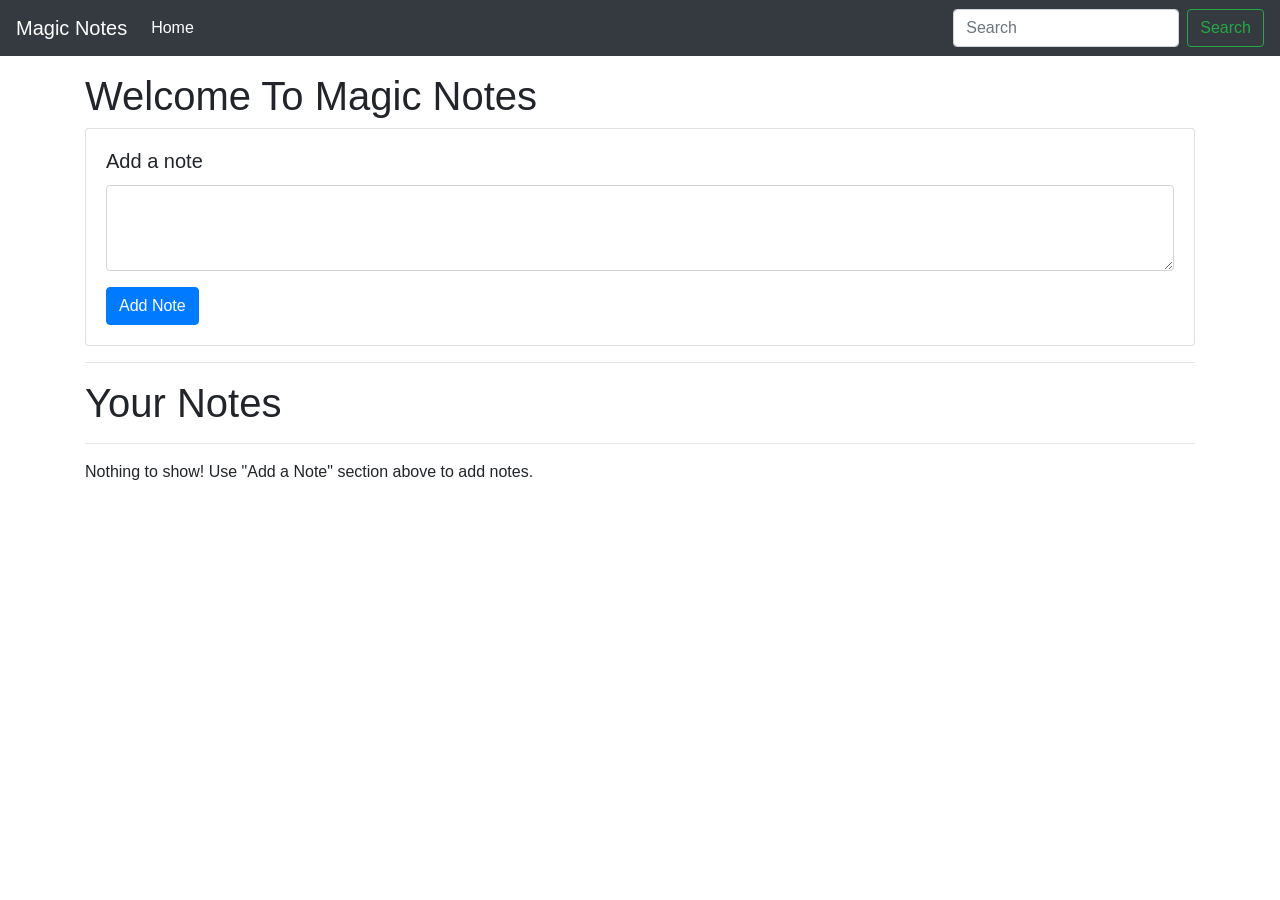
<file: Notes App/index.html>
<!DOCTYPE html>
<html lang="en">

<head>
    <meta charset="UTF-8">
    <meta name="viewport" content="width=device-width, initial-scale=1.0">
    <meta http-equiv="X-UA-Compatible" content="ie=edge">
    <title>Notes App</title>
    <link rel="stylesheet" href="https://stackpath.bootstrapcdn.com/bootstrap/4.3.1/css/bootstrap.min.css"
        integrity="sha384-ggOyR0iXCbMQv3Xipma34MD+dH/1fQ784/j6cY/iJTQUOhcWr7x9JvoRxT2MZw1T" crossorigin="anonymous">
</head>

<body>

    <nav class="navbar navbar-expand-lg navbar-dark bg-dark">
        <a class="navbar-brand" href="#">Magic Notes</a>
        <button class="navbar-toggler" type="button" data-toggle="collapse" data-target="#navbarSupportedContent"
            aria-controls="navbarSupportedContent" aria-expanded="false" aria-label="Toggle navigation">
            <span class="navbar-toggler-icon"></span>
        </button>

        <div class="collapse navbar-collapse" id="navbarSupportedContent">
            <ul class="navbar-nav mr-auto">
                <li class="nav-item active">
                    <a class="nav-link" href="#">Home <span class="sr-only">(current)</span></a>
                </li>

            </ul>
            <form class="form-inline my-2 my-lg-0">
                <input class="form-control mr-sm-2" id="searchTxt" type="search" placeholder="Search" aria-label="Search">
                <button class="btn btn-outline-success my-2 my-sm-0" type="submit">Search</button>
            </form>
        </div>
    </nav>


    <div class="container my-3">
        <h1>Welcome To Magic Notes</h1>
        <div class="card">
            <div class="card-body">
                <h5 class="card-title">Add a note</h5>
                <div class="form-group">
                    <textarea class="form-control" id="addTxt" rows="3"></textarea>
                </div>
                <button class="btn btn-primary" id="addBtn">Add Note</button>
            </div>
        </div>
        <hr>
        <h1>Your Notes</h1>
        <hr>
        <div id="notes" class="row container-fluid"> </div>
    </div>

    <script src="https://code.jquery.com/jquery-3.3.1.slim.min.js"
        integrity="sha384-q8i/X+965DzO0rT7abK41JStQIAqVgRVzpbzo5smXKp4YfRvH+8abtTE1Pi6jizo"
        crossorigin="anonymous"></script>
    <script src="https://cdnjs.cloudflare.com/ajax/libs/popper.js/1.14.7/umd/popper.min.js"
        integrity="sha384-UO2eT0CpHqdSJQ6hJty5KVphtPhzWj9WO1clHTMGa3JDZwrnQq4sF86dIHNDz0W1"
        crossorigin="anonymous"></script>
    <script src="https://stackpath.bootstrapcdn.com/bootstrap/4.3.1/js/bootstrap.min.js"
        integrity="sha384-JjSmVgyd0p3pXB1rRibZUAYoIIy6OrQ6VrjIEaFf/nJGzIxFDsf4x0xIM+B07jRM"
        crossorigin="anonymous"></script>
    <script src="js/app.js"></script>
</body>

</html>
</file>
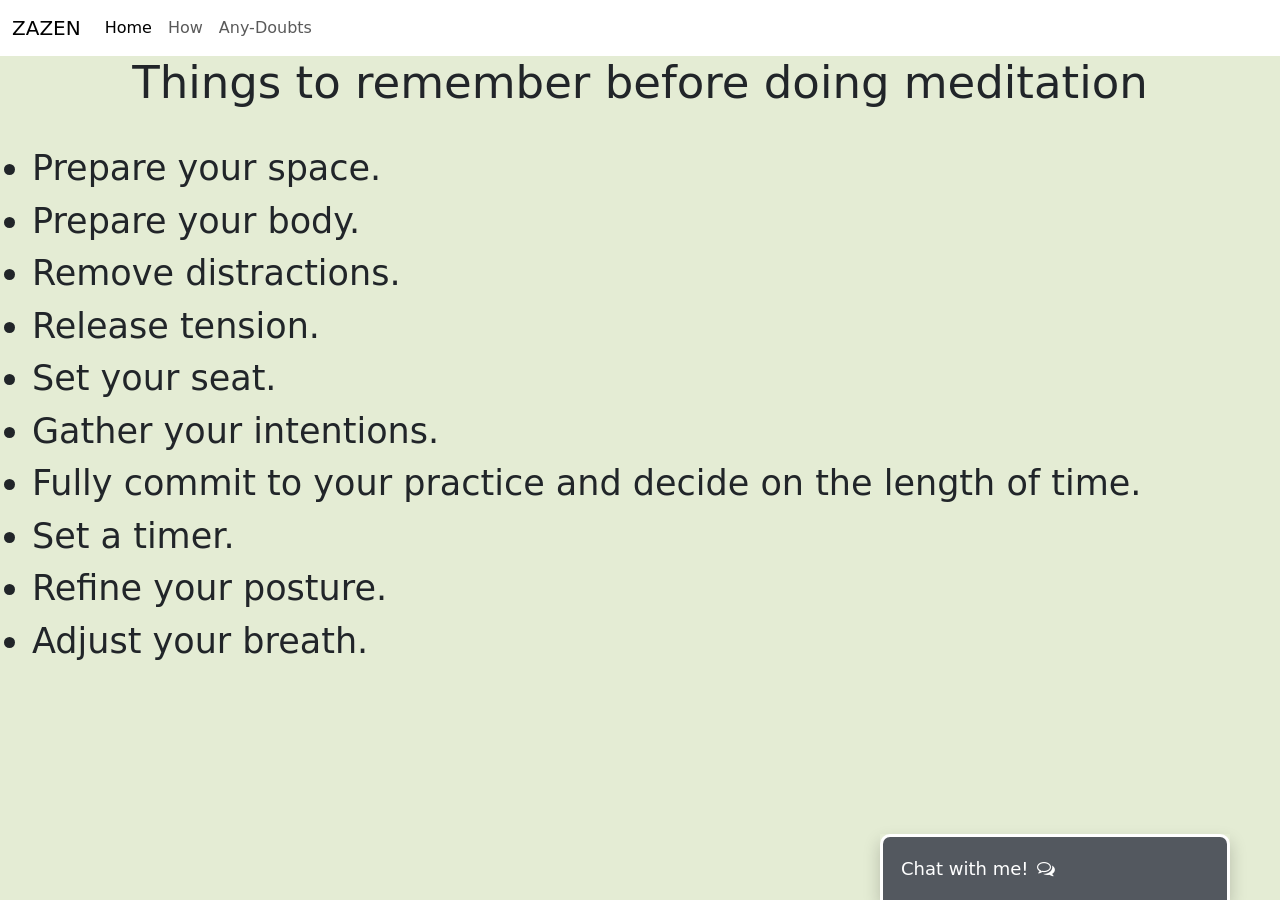
<file: Zazen/index1.html>
<!DOCTYPE html>
<html lang="en">

<head>
    <meta charset="UTF-8">
    <meta http-equiv="X-UA-Compatible" content="IE=edge">
    <meta name="viewport" content="width=device-width, initial-scale=1.0">
    <title>Chat Bot</title>

    <link rel="stylesheet" href="static/css/chat.css">
    <link rel="stylesheet" href="static/css/home.css">
    <link rel="stylesheet" href="https://cdnjs.cloudflare.com/ajax/libs/font-awesome/4.7.0/css/font-awesome.min.css">
    <link href="https://cdn.jsdelivr.net/npm/bootstrap@5.1.3/dist/css/bootstrap.min.css" rel="stylesheet" integrity="sha384-1BmE4kWBq78iYhFldvKuhfTAU6auU8tT94WrHftjDbrCEXSU1oBoqyl2QvZ6jIW3" crossorigin="anonymous">

</head>

<body style="background-color: #e4ecd4;">

  <nav class="navbar navbar-expand-lg navbar-black bg-white">
    <div class="container-fluid">
      <a class="navbar-brand" href="#">ZAZEN</a>
      <button class="navbar-toggler" type="button" data-bs-toggle="collapse" data-bs-target="#navbarNav" aria-controls="navbarNav" aria-expanded="false" aria-label="Toggle navigation">
        <span class="navbar-toggler-icon"></span>
      </button>
      <div class="collapse navbar-collapse" id="navbarNav">
        <ul class="navbar-nav">
          <li class="nav-item">
            <a class="nav-link active" aria-current="page" href="index.html">Home</a>
          </li>
          <li class="nav-item">
            <a class="nav-link" href="index2.html">How</a>
          </li>
          <li class="nav-item">
            <a class="nav-link " href="index1.html">Any-Doubts</a>
          </li>
        </ul>
      </div>
    </div>
  </nav>

  <div>
  <h1 style="text-align:center; font-size: 45px;">Things to remember before doing meditation</h1><br>
  <div style="font-size: 35px;">
  <ul>
    <li>Prepare your space.</li>
    <li>Prepare your body.</li>
    <li>Remove distractions.</li>
    <li>Release tension.</li>
    <li>Set your seat.</li>
    <li>Gather your intentions.</li>
    <li>Fully commit to your practice and decide on the length of time.</li>
    <li>Set a timer.</li>
    <li>Refine your posture.</li>
    <li>Adjust your breath.</li>
  </ul>
  </div>

  </div>
  
 
<!-- <div class="h1">
    <p>“The goal of mediation is not to get rid of thoughts or emotions. The goal is to become more aware of your thoughts and emotions and learn how to move through them without getting stuck.”</p>
</div> -->
 
    <!-- CHAT BAR BLOCK -->
    <div class="chat-bar-collapsible">
        <button id="chat-button" type="button" class="collapsible">Chat with me!
            <i id="chat-icon" style="color: #fff;" class="fa fa-fw fa-comments-o"></i>
        </button>

        <div class="content">
            <div class="full-chat-block">
                <!-- Message Container -->
                <div class="outer-container">
                    <div class="chat-container">
                        <!-- Messages -->
                        <div id="chatbox">
                            <h5 id="chat-timestamp"></h5>
                            <p id="botStarterMessage" class="botText"><span>Loading...</span></p>
                        </div>

                        <!-- User input box -->
                        <div class="chat-bar-input-block">
                            <div id="userInput">
                                <input id="textInput" class="input-box" type="text" name="msg"
                                    placeholder="Tap 'Enter' to send a message">
                                <p></p>
                            </div>

                            <div class="chat-bar-icons">
                                <i id="chat-icon" style="color: #333;" class="fa fa-fw fa-send"
                                    onclick="sendButton()"></i>
                            </div>
                        </div>

                        <div id="chat-bar-bottom">
                            <p></p>
                        </div>

                    </div>
                </div>

            </div>
        </div>

    </div>

</body>
<script src="https://ajax.googleapis.com/ajax/libs/jquery/3.4.1/jquery.min.js"></script>
<script src="static/scripts/responses.js"></script>
<script src="static/scripts/chat.js"></script>
<script src="https://cdn.jsdelivr.net/npm/@popperjs/core@2.10.2/dist/umd/popper.min.js" integrity="sha384-7+zCNj/IqJ95wo16oMtfsKbZ9ccEh31eOz1HGyDuCQ6wgnyJNSYdrPa03rtR1zdB" crossorigin="anonymous"></script>
<script src="https://cdn.jsdelivr.net/npm/bootstrap@5.1.3/dist/js/bootstrap.min.js" integrity="sha384-QJHtvGhmr9XOIpI6YVutG+2QOK9T+ZnN4kzFN1RtK3zEFEIsxhlmWl5/YESvpZ13" crossorigin="anonymous"></script>

</body>

</html>
</file>
<file: Zazen/static/css/chat.css>
.chat-bar-collapsible {
    position: fixed;
    bottom: 0;
    right: 50px;
    box-shadow: 0 8px 16px 0 rgba(0, 0, 0, 0.2);
}

.collapsible {
    background-color: rgb(83, 88, 95);
    color: white;
    cursor: pointer;
    padding: 18px;
    width: 350px;
    text-align: left;
    outline: none;
    font-size: 18px;
    border-radius: 10px 10px 0px 0px;
    border: 3px solid white;
    border-bottom: none;
}

.content {
    max-height: 0;
    overflow: hidden;
    transition: max-height 0.2s ease-out;
    background-color: #f1f1f1;
}

.full-chat-block {
    width: 350px;
    background: white;
    text-align: center;
    overflow: auto;
    scrollbar-width: none;
    height: max-content;
    transition: max-height 0.2s ease-out;
}

.outer-container {
    min-height: 500px;
    bottom: 0%;
    position: relative;
}

.chat-container {
    max-height: 500px;
    width: 100%;
    position: absolute;
    bottom: 0;
    left: 0;
    scroll-behavior: smooth;
    hyphens: auto;
}

.chat-container::-webkit-scrollbar {
    display: none;
}

.chat-bar-input-block {
    display: flex;
    float: left;
    box-sizing: border-box;
    justify-content: space-between;
    width: 100%;
    align-items: center;
    background-color: rgb(235, 235, 235);
    border-radius: 10px 10px 0px 0px;
    padding: 10px 0px 10px 10px;
}

.chat-bar-icons {
    display: flex;
    justify-content: space-evenly;
    box-sizing: border-box;
    width: 25%;
    float: right;
    font-size: 20px;
}

#chat-icon:hover {
    opacity: .7;
}

/* Chat bubbles */

#userInput {
    width: 75%;
}

.input-box {
    float: left;
    border: none;
    box-sizing: border-box;
    width: 100%;
    border-radius: 10px;
    padding: 10px;
    font-size: 16px;
    color: #000;
    background-color: white;
    outline: none
}

.userText {
    color: white;
    font-family: Helvetica;
    font-size: 16px;
    font-weight: normal;
    text-align: right;
    clear: both;
}

.userText span {
    line-height: 1.5em;
    display: inline-block;
    background: #5ca6fa;
    padding: 10px;
    border-radius: 8px;
    border-bottom-right-radius: 2px;
    max-width: 80%;
    margin-right: 10px;
    animation: floatup .5s forwards
}

.botText {
    color: #000;
    font-family: Helvetica;
    font-weight: normal;
    font-size: 16px;
    text-align: left;
}

.botText span {
    line-height: 1.5em;
    display: inline-block;
    background: #e0e0e0;
    padding: 10px;
    border-radius: 8px;
    border-bottom-left-radius: 2px;
    max-width: 80%;
    margin-left: 10px;
    animation: floatup .5s forwards
}

@keyframes floatup {
    from {
        transform: translateY(14px);
        opacity: .0;
    }
    to {
        transform: translateY(0px);
        opacity: 1;
    }
}

@media screen and (max-width:600px) {
    .full-chat-block {
        width: 100%;
        border-radius: 0px;
    }
    .chat-bar-collapsible {
        position: fixed;
        bottom: 0;
        right: 0;
        width: 100%;
    }
    .collapsible {
        width: 100%;
        border: 0px;
        border-top: 3px solid white;
        border-radius: 0px;
    }
}
</file>
<file: Zazen/static/css/home.css>
html {
    scroll-behavior: smooth;
    font-family: Helvetica, sans-serif, Arial;
}

body {
    margin: 0 auto;
    background-color: #222;
}
</file>
